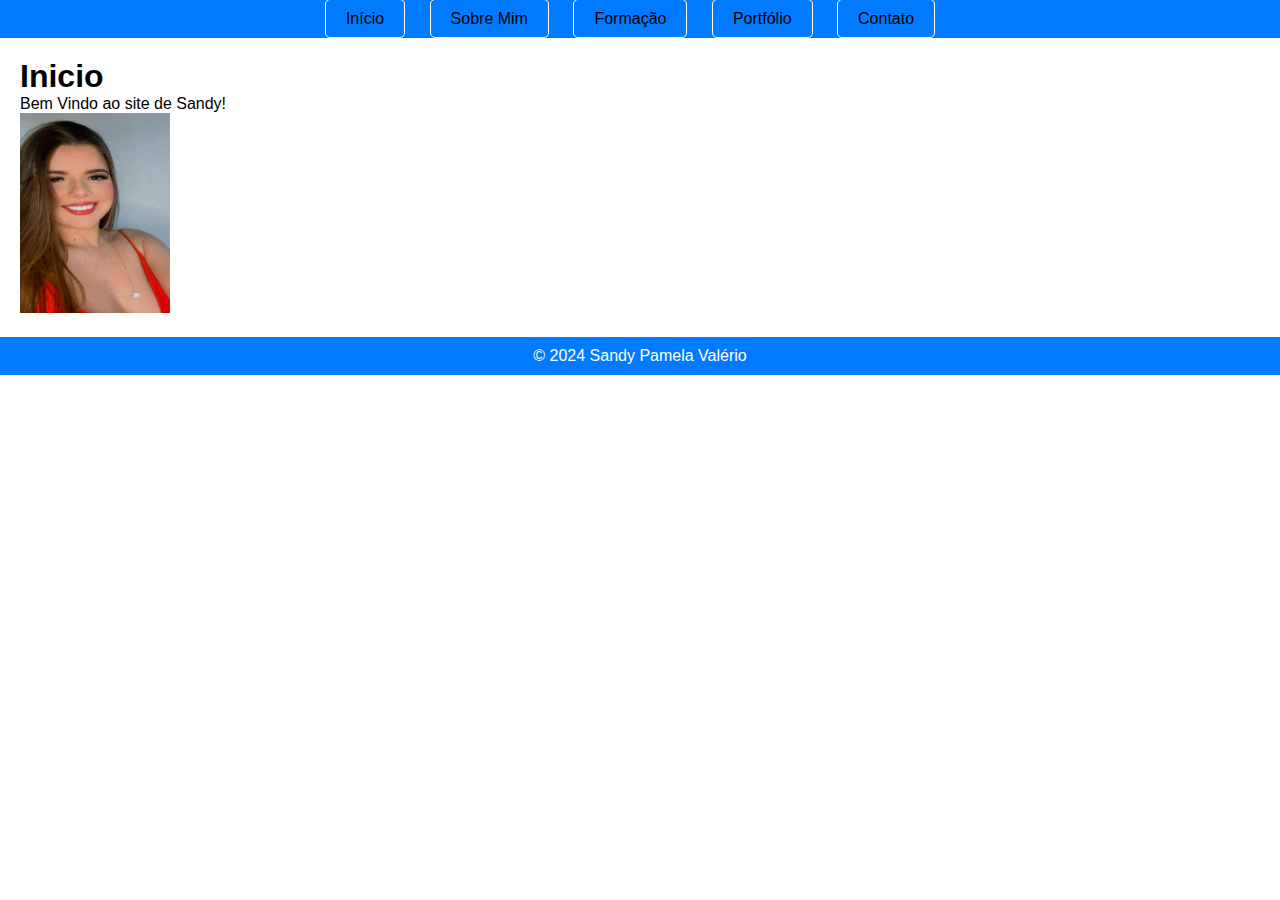
<file: index.html>
<!DOCTYPE html>
<html lang="pt-BR">
<head>
    <meta charset="UTF-8">
    <meta name="viewport" content="width=device-width, initial-scale=1.0">
    <title>Sobre a Imagem</title>
    <link rel="stylesheet" href="estilo.css">
</head>
<body>
    <header>
        <nav>
            <ul>
                <li><a href="index.html">Início</a></li>
                <li><a href="sobre.html">Sobre Mim</a></li>
                <li><a href="formacao.html">Formação</a></li>
                <li><a href="portfolio.html">Portfólio</a></li>
                <li><a href="contato.html">Contato</a></li>
            </ul>
        </nav>
    </header>

    <main>
        <h1>Inicio</h1>
        <p> Bem Vindo ao site de Sandy!</p>
        <img src="minha foto.jpeg" alt="Minha Foto" width="150" height="200">
    </main>

    <footer>
        <p>&copy; 2024 Sandy Pamela Valério</p>
    </footer>
</body>
</html>
</file>
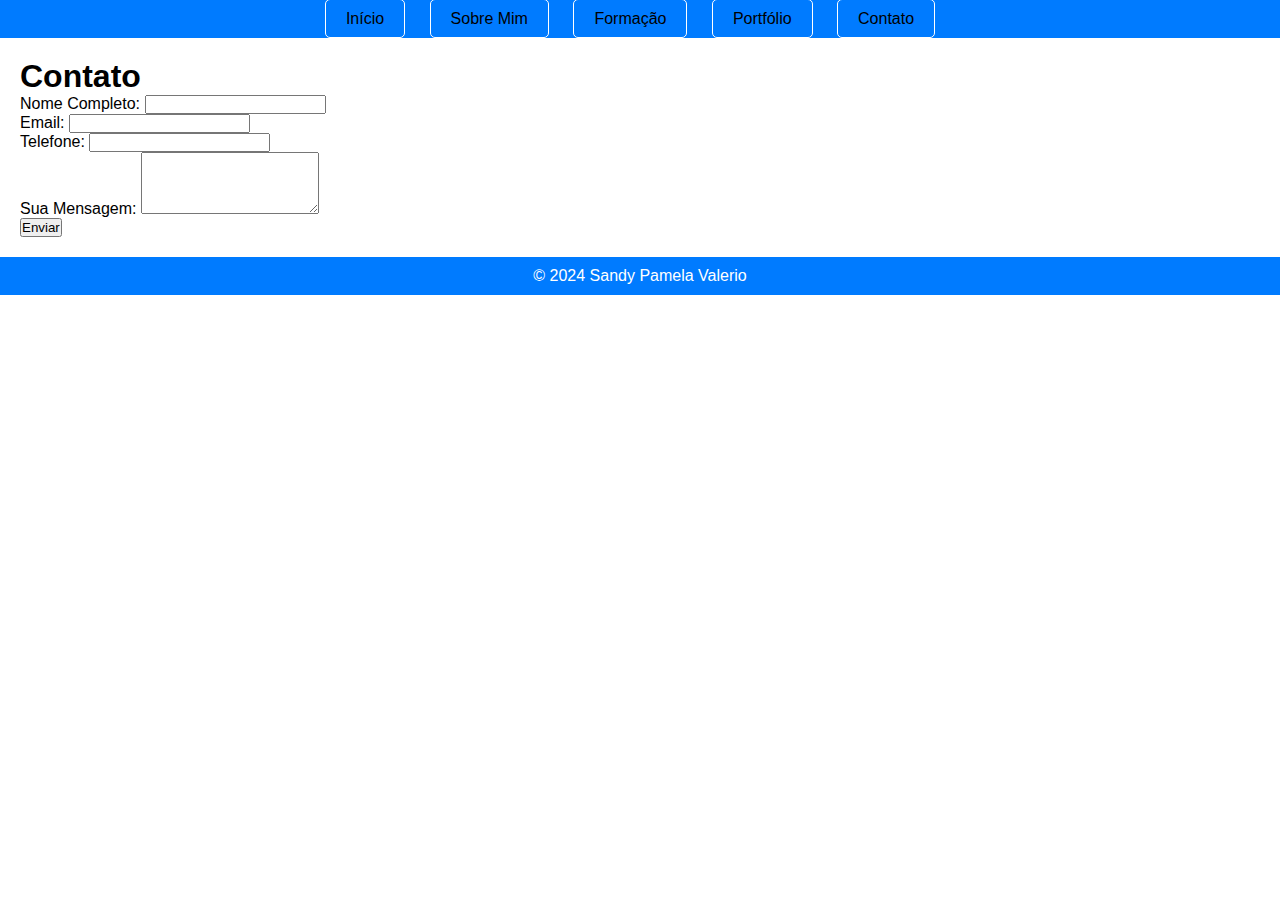
<file: contato.html>
<!DOCTYPE html>
<html lang="pt-BR">
<head>
    <meta charset="UTF-8">
    <meta name="viewport" content="width=device-width, initial-scale=1.0">
    <title>Contato</title>
    <link rel="stylesheet" href="estilo.css">
</head>
<body>
    <header>
        <nav>
            <ul>
                <li><a href="index.html">Início</a></li>
                <li><a href="sobre.html">Sobre Mim</a></li>
                <li><a href="formacao.html">Formação</a></li>
                <li><a href="portfolio.html">Portfólio</a></li>
                <li><a href="contato.html">Contato</a></li>
            </ul>
        </nav>
    </header>

    <main>
        <h1>Contato</h1>
        <form action="#" method="post">
            <div>
                <label for="nome">Nome Completo:</label>
                <input type="text" id="nome" name="nome" required>
            </div>
            <div>
                <label for="email">Email:</label>
                <input type="email" id="email" name="email" required>
            </div>
            <div>
                <label for="telefone">Telefone:</label>
                <input type="tel" id="telefone" name="telefone" required>
            </div>
            <div>
                <label for="mensagem">Sua Mensagem:</label>
                <textarea id="mensagem" name="mensagem" rows="4" required></textarea>
            </div>
            <button type="submit">Enviar</button>
        </form>
    </main>

    <footer>
        <p>&copy; 2024 Sandy Pamela Valerio</p>
    </footer>
</body>
</html>
</file>
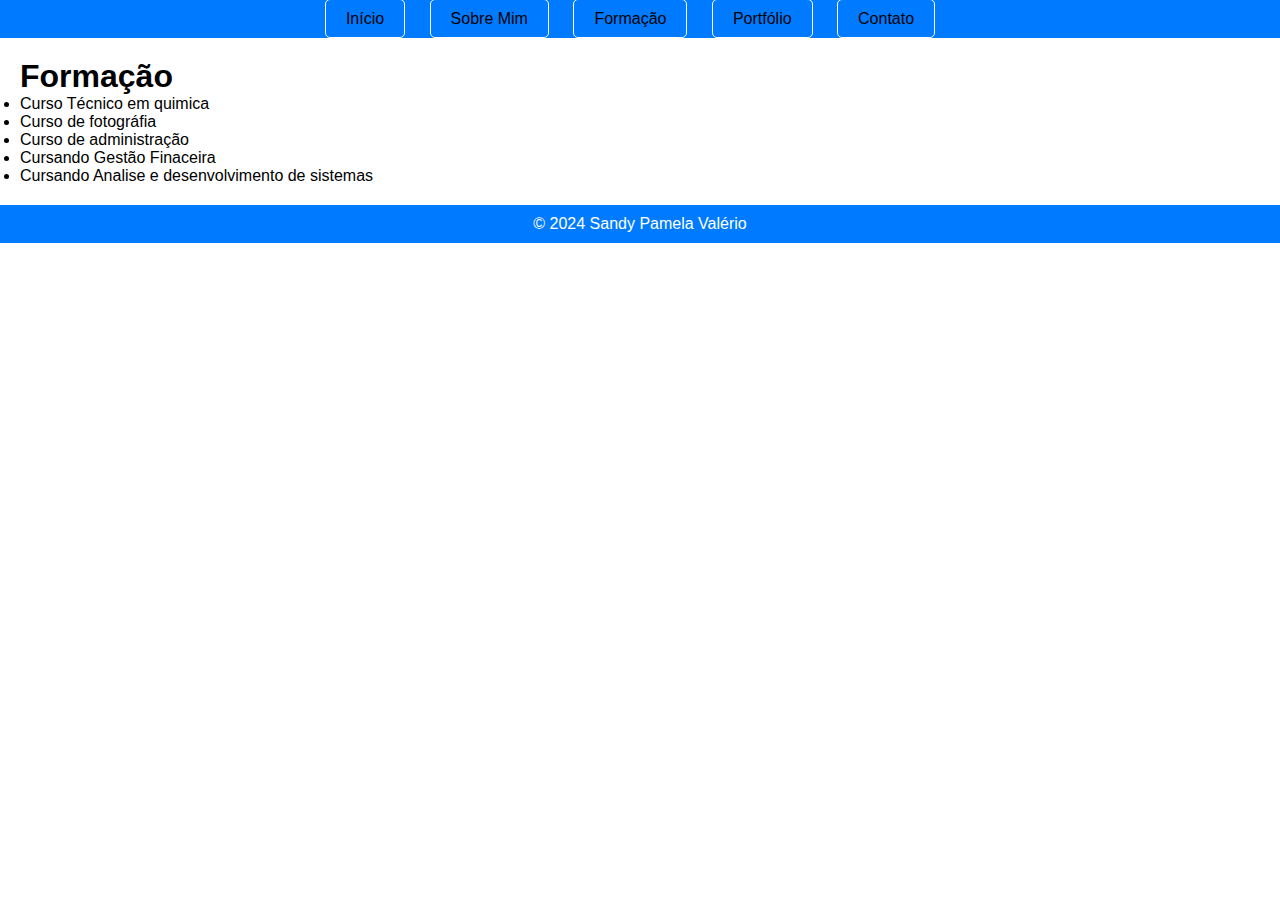
<file: formacao.html>
<!DOCTYPE html>
<html lang="pt-BR">
<head>
    <meta charset="UTF-8">
    <meta name="viewport" content="width=device-width, initial-scale=1.0">
    <title>Formação</title>
    <link rel="stylesheet" href="estilo.css">
</head>
<body>
    <header>
        <nav>
            <ul>
                <li><a href="index.html">Início</a></li>
                <li><a href="sobre.html">Sobre Mim</a></li>
                <li><a href="formacao.html">Formação</a></li>
                <li><a href="portfolio.html">Portfólio</a></li>
                <li><a href="contato.html">Contato</a></li>
            </ul>
        </nav>
    </header>

    <main>
        <h1>Formação</h1>
        <li> Curso Técnico em quimica</li>
        <li> Curso de fotográfia</li>
        <li> Curso de administração</li>
        <li> Cursando Gestão Finaceira</li>
        <li> Cursando Analise e desenvolvimento de sistemas </li>
    </main>

    <footer>
        <p>&copy; 2024 Sandy Pamela Valério</p>
    </footer>
</body>
</html>
</file>
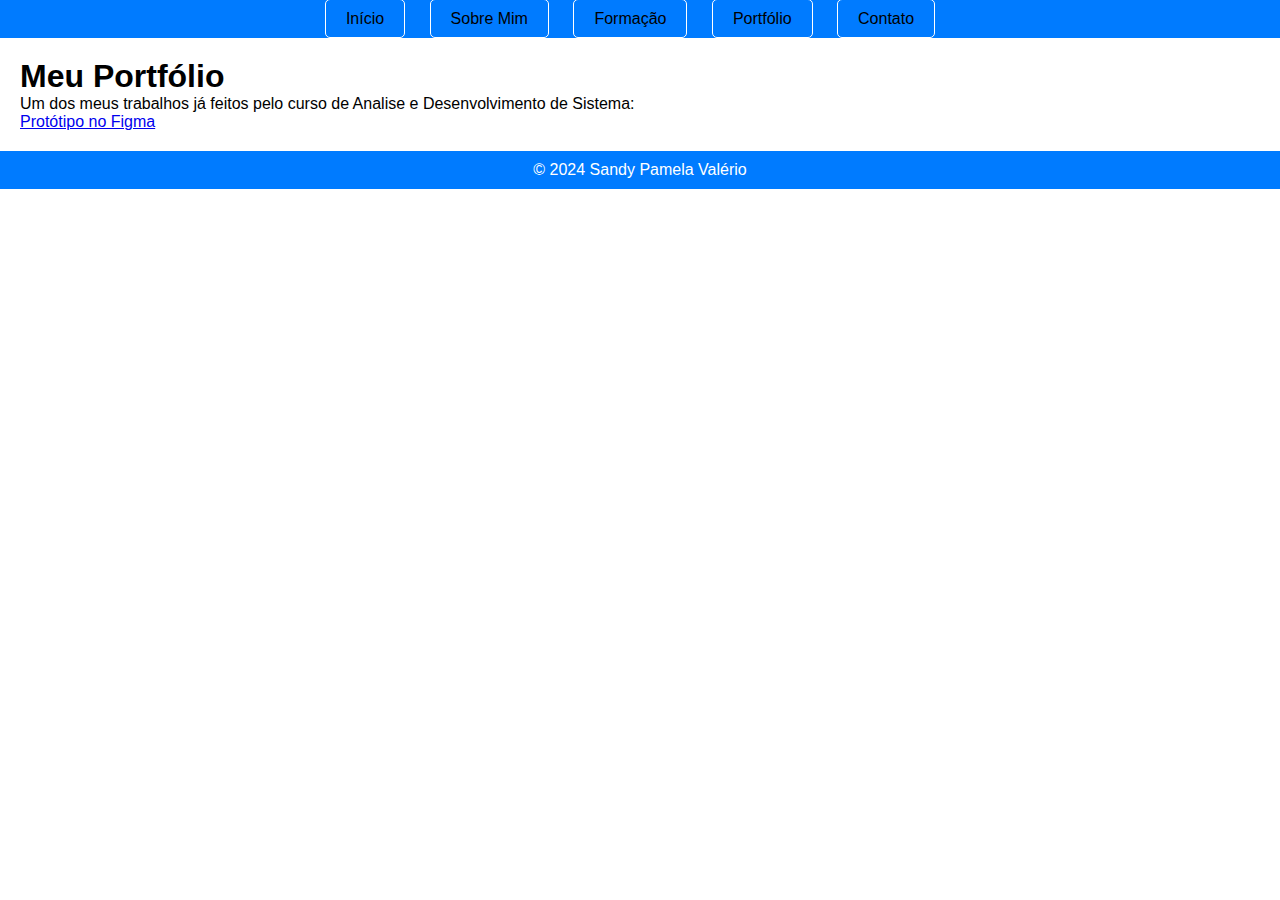
<file: portfolio.html>
<!DOCTYPE html>
<html lang="pt-BR">
<head>
    <meta charset="UTF-8">
    <meta name="viewport" content="width=device-width, initial-scale=1.0">
    <title>Portfólio</title>
    <link rel="stylesheet" href="estilo.css">
</head>
<body>
    <header>
        <nav>
            <ul>
                <li><a href="index.html">Início</a></li>
                <li><a href="sobre.html">Sobre Mim</a></li>
                <li><a href="formacao.html">Formação</a></li>
                <li><a href="portfolio.html">Portfólio</a></li>
                <li><a href="contato.html">Contato</a></li>
            </ul>
        </nav>
    </header>

    <main>
        <h1>Meu Portfólio</h1>
        <p>Um dos meus trabalhos já feitos pelo curso de Analise e Desenvolvimento de Sistema:</p>
        <a href="https://www.figma.com/proto/oDSGpnk6ZH6BN3UNIkyOqp/Untitled?type=design&node-id=1-2&t=xBaw48Nw5qXjcCZH-1&scaling=scale-down&page-id=0%3A1&starting-point-node-id=1%3A2" target="_blank">Protótipo no Figma</a>
    </main>

    <footer>
        <p>&copy; 2024 Sandy Pamela Valério</p>
    </footer>
</body>
</html>
</file>
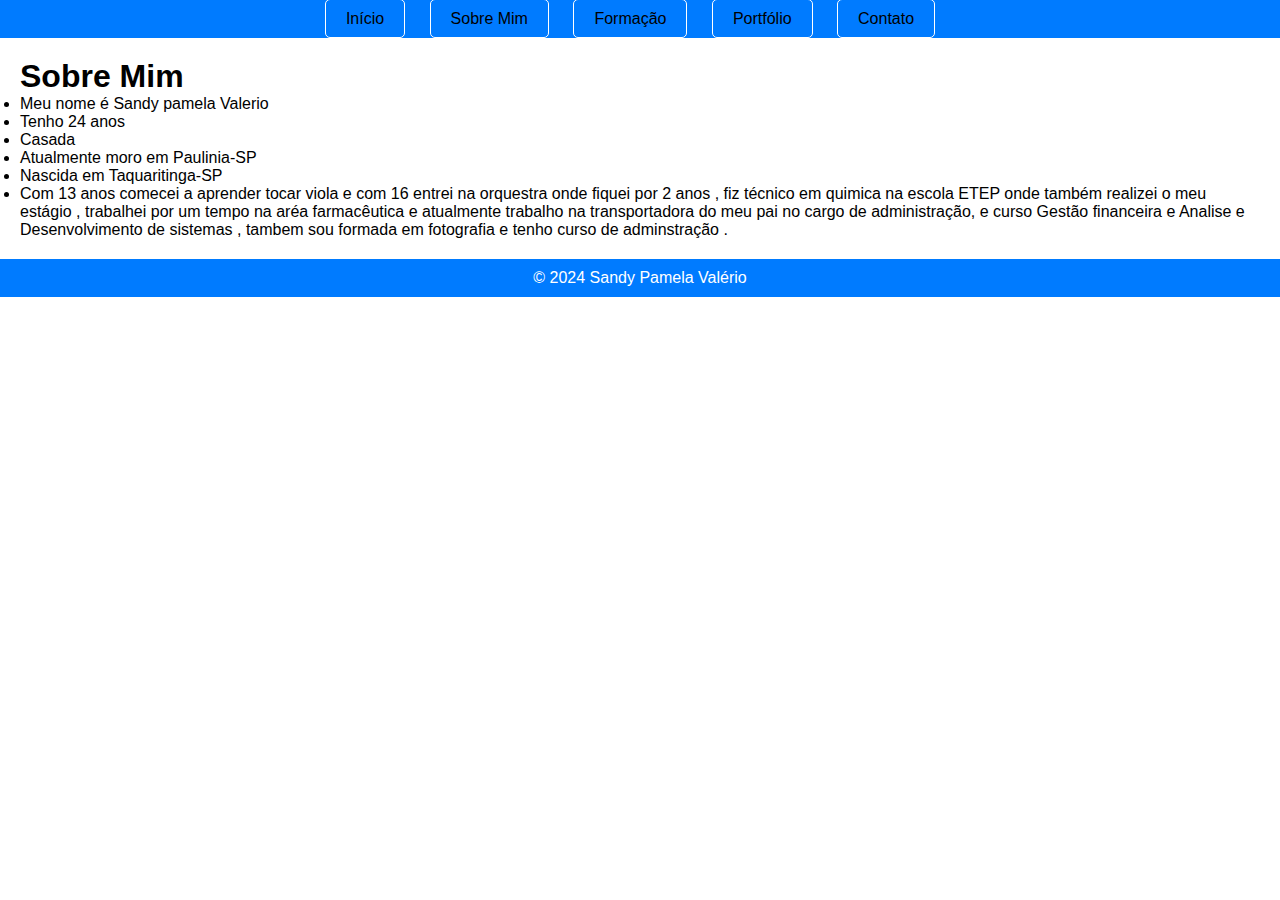
<file: sobre.html>
<!DOCTYPE html>
<html lang="pt-BR">
<head>
    <meta charset="UTF-8">
    <meta name="viewport" content="width=device-width, initial-scale=1.0">
    <title>Sobre Mim</title>
    <link rel="stylesheet" href="estilo.css">
</head>
<body>
    <header>
        <nav>
            <ul>
                <li><a href="index.html">Início</a></li>
                <li><a href="sobre.html">Sobre Mim</a></li>
                <li><a href="formacao.html">Formação</a></li>
                <li><a href="portfolio.html">Portfólio</a></li>
                <li><a href="contato.html">Contato</a></li>
            </ul>
        </nav>
    </header>

    <main>
        <h1>Sobre Mim</h1>
        <li>Meu nome é Sandy pamela Valerio</li>
        <li>Tenho 24 anos</li>  
        <li>Casada</li>
        <li> Atualmente moro em Paulinia-SP</li> 
        <li> Nascida em Taquaritinga-SP</li>
        <li> Com 13 anos comecei a aprender tocar viola e com 16 entrei na orquestra onde fiquei por 2 anos , fiz técnico em quimica na escola ETEP onde também realizei o meu estágio , trabalhei por um tempo na aréa farmacêutica e atualmente trabalho na transportadora do meu pai no cargo de administração, e curso Gestão financeira e Analise e Desenvolvimento de sistemas , tambem sou formada em fotografia e tenho curso de adminstração  .</p>
    </main>

    <footer>
        <p>&copy; 2024 Sandy Pamela Valério </p>
    </footer>
</body>
</html>
</file>
<file: estilo.css>
/* Reset CSS */
* {
    margin: 0;
    padding: 0;
    box-sizing: border-box;
}

/* Estilos gerais */
body {
    font-family: Arial, sans-serif;
}

header {
    background-color: #007bff; /* Azul */
    padding: 10px 0;
    text-align: center; /* Centraliza o conteúdo do header */
}

nav ul {
    list-style-type: none;
    display: inline-block; /* Transforma a lista em bloco inline para centralizar */
}

nav ul li {
    display: inline;
    margin-right: 20px;
}

nav ul li a {
    color: #000; /* Preto */
    text-decoration: none;
    padding: 10px 20px; /* Espaçamento interno para os botões */
    border: 1px solid #fff; /* Borda branca nos botões */
    border-radius: 5px; /* Bordas arredondadas */
}

nav ul li a:hover {
    background-color: #fff;
    color: #333;
}

main {
    padding: 20px;
}

footer {
    background-color: #007bff; /* Azul */
    color: #fff;
    text-align: center;
    padding: 10px 0;
}
</file>
